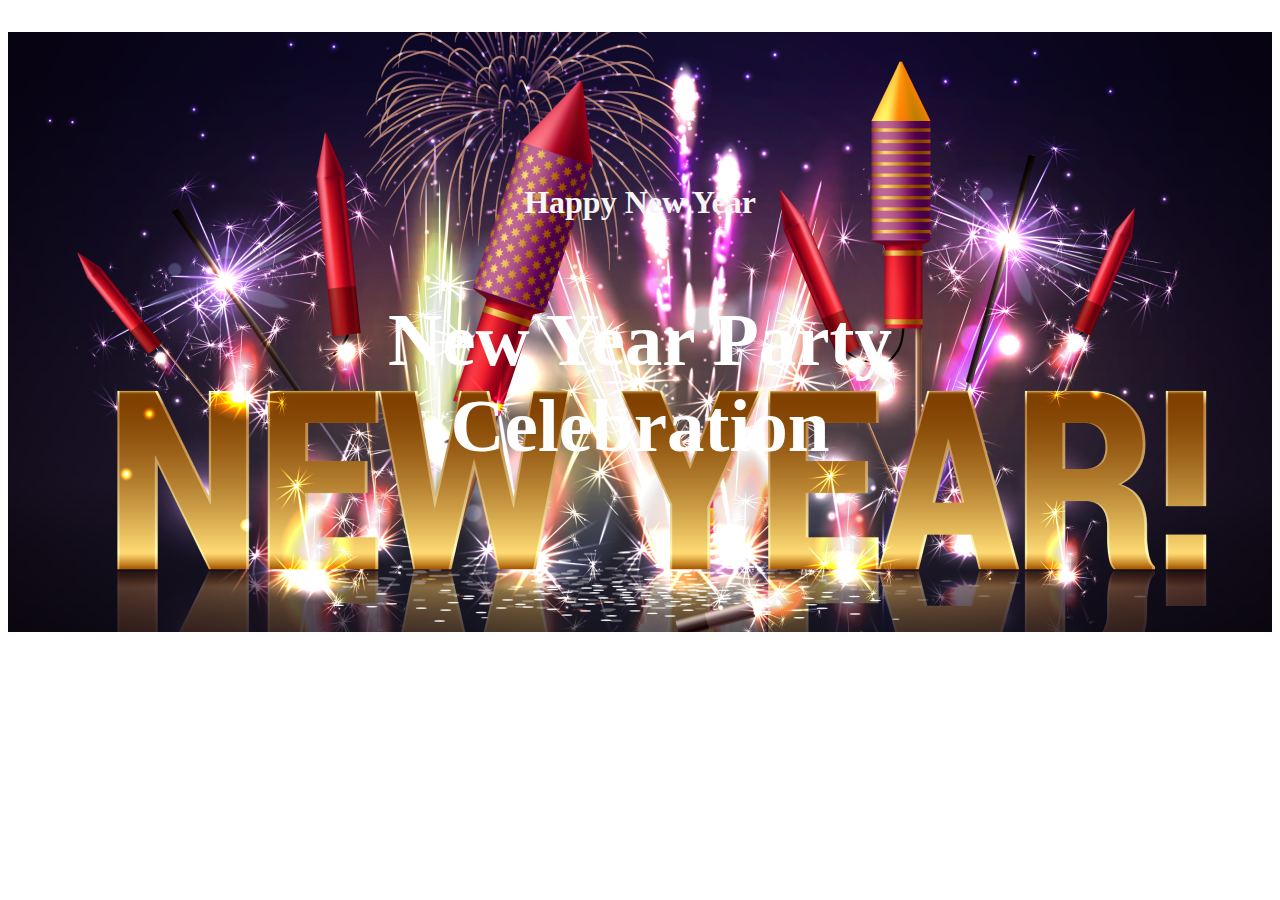
<file: index.html>
<!DOCTYPE html>
<html lang="en">
<head>
    <meta charset="UTF-8">
    <meta name="viewport" content="width=device-width, initial-scale=1.0">
    <title>My first portfolio Website   </title>
        <link rel="stylesheet" href="styles/project.css">
</head>
<body>
    <header class="banner">
      <div class="banner-section">
        <h3 class="wish">Happy New Year</h3> 
        <p class="party">
            New Year Party Celebration
        </p>
      </div>
    </header>
   <main>

    

   </main>
   <footer>


   </footer>
       
        
</body>
</html>
</file>
<file: styles/project.css>
.banner {
    text-align: center;

    background-image: url('../images/Banner\ Image.png');
    background-repeat: no-repeat;
    background-position-x: center;
    height: 800px;
    max-width: 1300px;
    min-height: auto;
    margin: 0 auto;



}

.banner-section {
    text-align: center;
    margin: ;
    
}

.wish {
    text-align: center;
    font-family: Merriweather;
font-size: 32px;
font-weight: 4000;
line-height: 40px;
color:whitesmoke;
padding-top: 150px;

}

.party {
    font-family: 'Times New Roman', Times, serif;
    color: #FFFFFF;
    font-size: 75px;
    font-weight: 850;
    /* line-height: 95px; */
    padding: 0 344px 0 344px;
    text-align: center;
    margin-bottom: 750px;





}
</file>
